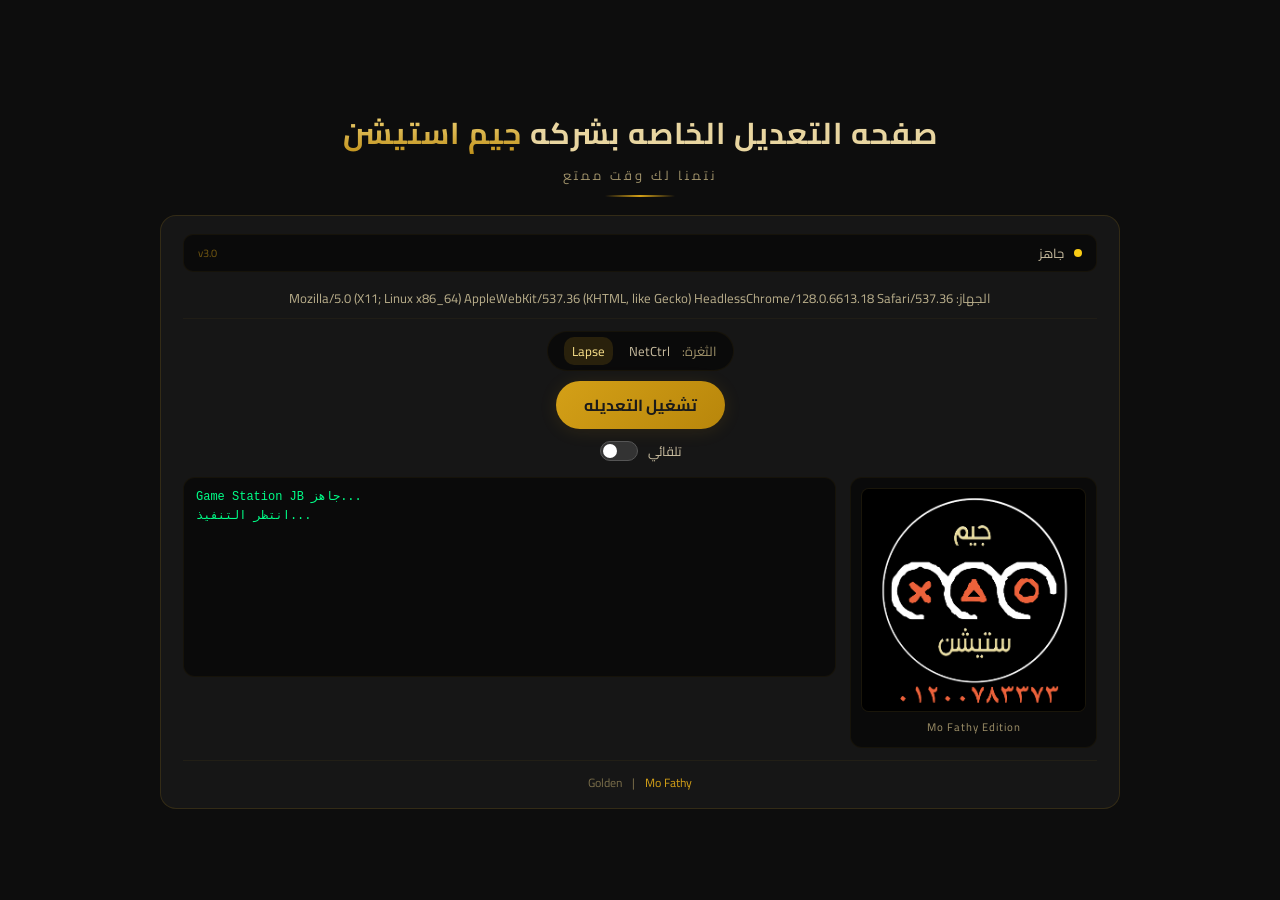
<file: index.html>
<!DOCTYPE html>
<html lang="ar" manifest="cache.manifest" dir="rtl">
<head>
    <meta charset="UTF-8">
    <meta name="viewport" content="width=device-width, initial-scale=1.0">
    <title>Game Station Store</title>
    <link rel="stylesheet" href="includes/style.css">
    <link href="https://fonts.googleapis.com/css2?family=Cairo:wght@400;700&display=swap" rel="stylesheet">
    <script>
        if (window.applicationCache && window.applicationCache.status == 0) {
            window.location.replace("cache.html");
        }
    </script>
</head>
<body>

    <div class="container">

        <header>
            <h1>صفحه التعديل الخاصه بشركه  <span>  جيم استيشن </span></h1>
            <p class="sub">نتمنا لك وقت ممتع  </p>
            <div class="gold-line"></div>
        </header>

        <div class="card">

            <div class="status">
                <span class="dot" id="statusDot"></span>
                <span id="statusText">جاهز...</span>
                <span class="ver">v3.0</span>
            </div>

            <div class="device">
                <span id="UA">جاري التعرف على الجهاز...</span>
            </div>

            <div class="options">

                <div class="kernel">
                    <span>الثغرة:</span>
                    <form id="kernel-options">
                        <label>
                            <input type="radio" name="kernel" id="netctrl-exploit" value="netctrl">
                            <span>NetCtrl</span>
                        </label>
                        <label>
                            <input type="radio" name="kernel" id="lapse-exploit" value="lapse" checked>
                            <span>Lapse</span>
                        </label>
                    </form>
                </div>

                <button id="jeilbrek" class="btn-gold">
                     تشغيل التعديله
                </button>

                <div class="auto">
                    <label for="autoJbInput" id="autoJbLabel">تلقائي</label>
                    <input id="autoJbInput" type="checkbox">
                </div>

            </div>

            <div class="content">
                <div class="image">
                    <img src="includes/cat.jpg" alt="Mustafa" onerror="this.style.display='none'">
                    <span>Mo Fathy Edition</span>
                </div>
                <pre id="console">Game Station JB جاهز...
انتظر التنفيذ...</pre>
            </div>

            <footer>
                <span>Mo Fathy</span>
                <span>|</span>
                <span> Golden</span>
            </footer>

        </div>

    </div>

    <script src="src/main.js"></script>
    <script src="includes/script.js"></script>
</body>
</html>
</file>
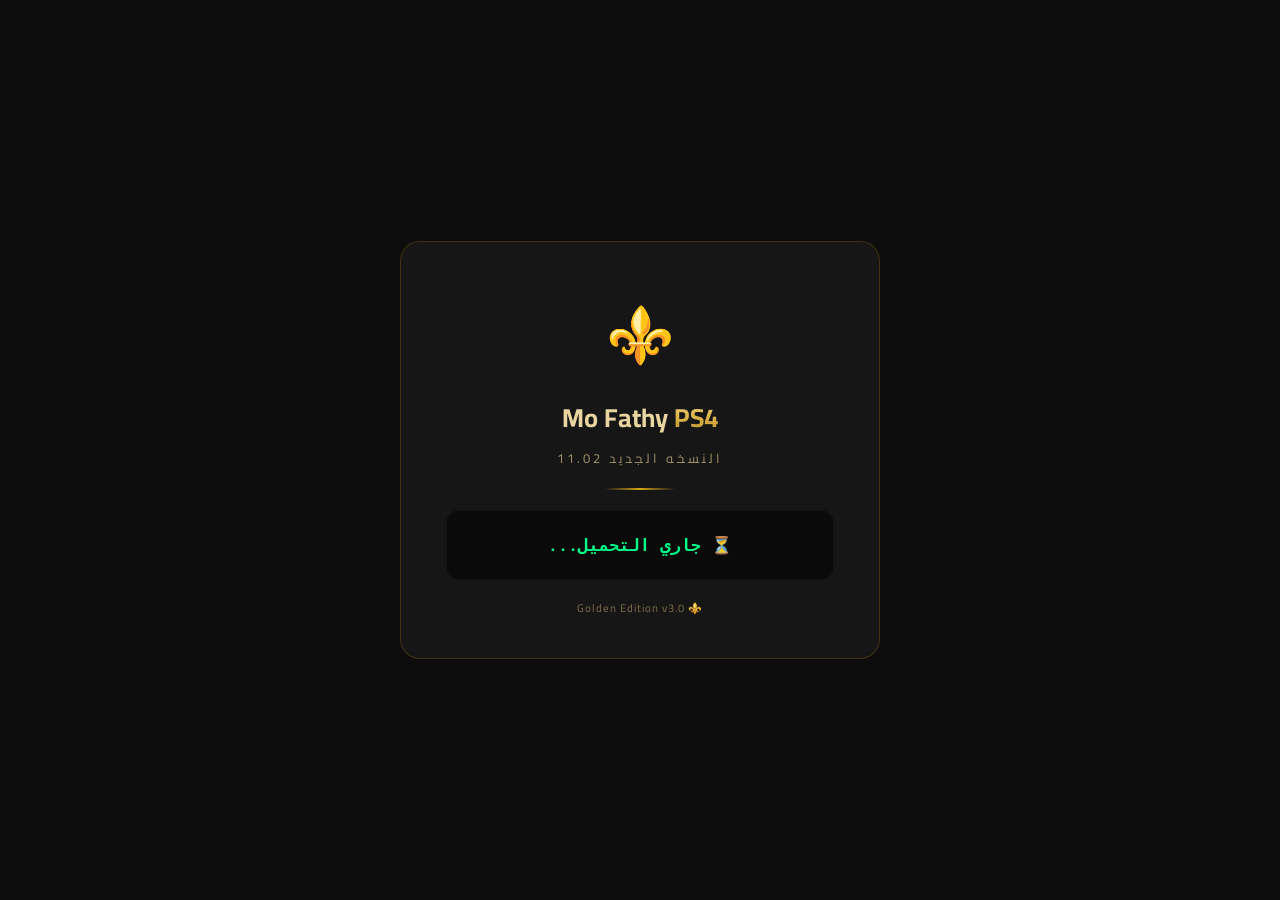
<file: cache.html>
<!DOCTYPE html>
<html manifest="cache.manifest" dir="rtl">
<head>
    <meta charset="UTF-8">
    <meta name="viewport" content="width=device-width, initial-scale=1.0">
    <title>⚜️ Mo Fathy - تحميل الكاش</title>
    <link href="https://fonts.googleapis.com/css2?family=Cairo:wght@400;700&display=swap" rel="stylesheet">
    <style>
        * {
            margin: 0;
            padding: 0;
            box-sizing: border-box;
        }
        body {
            font-family: 'Cairo', sans-serif;
            background: #0d0d0d;
            min-height: 100vh;
            display: flex;
            justify-content: center;
            align-items: center;
            padding: 20px;
        }
        .box {
            background: #161616;
            border: 1px solid rgba(212, 160, 23, 0.2);
            border-radius: 20px;
            padding: 40px 45px;
            text-align: center;
            max-width: 480px;
            width: 100%;
        }
        .logo { font-size: 55px; margin-bottom: 8px; }
        h1 { color: #e8d5a0; font-size: 26px; font-weight: 700; }
        h1 span {
            background: linear-gradient(180deg, #f9e08a, #b8860b);
            -webkit-background-clip: text;
            -webkit-text-fill-color: transparent;
        }
        .sub { color: #a0926a; font-size: 13px; letter-spacing: 3px; margin: 4px 0 18px 0; }
        .line { width: 70px; height: 2px; margin: 0 auto 20px auto; background: linear-gradient(90deg, transparent, #d4a017, transparent); }
        #msg {
            color: #00ff88;
            font-size: 17px;
            font-weight: 700;
            padding: 18px;
            background: #0a0a0a;
            border-radius: 12px;
            border: 1px solid rgba(212, 160, 23, 0.06);
            min-height: 70px;
            display: flex;
            align-items: center;
            justify-content: center;
            font-family: 'Courier New', monospace;
        }
        .loader {
            width: 35px;
            height: 35px;
            margin: 12px auto 0 auto;
            border: 3px solid rgba(212, 160, 23, 0.1);
            border-top: 3px solid #d4a017;
            border-radius: 50%;
            animation: spin 0.8s linear infinite;
        }
        @keyframes spin { 0% { transform: rotate(0deg); } 100% { transform: rotate(360deg); } }
        .foot { margin-top: 18px; color: #7a6e4a; font-size: 11px; letter-spacing: 1px; }
        @media (max-width: 480px) {
            .box { padding: 25px 20px; }
            h1 { font-size: 21px; }
            .logo { font-size: 42px; }
            #msg { font-size: 14px; padding: 14px; min-height: 55px; }
        }
    </style>
    <script>
        history.replaceState(null, null, 'index.html');
        var h = history.length;
        history.go(-h);
        
        function prog(e) {
            var p = (Math.round(e.loaded / e.total * 100));
            document.getElementById('msg').innerHTML = '📦 تحميل الكاش ... ' + p + '%<div class="loader"></div>';
            document.title = '⚜️ ' + p + '%';
        }
        
        function done() {
            document.getElementById('msg').innerHTML = '✅ تم التثبيت!<br>🔄 جاري إعادة التحميل...';
            document.title = '⚜️ تم! ✓';
            setTimeout(function() { window.location.reload(); }, 1500);
        }
        
        function err() {
            document.getElementById('msg').innerHTML = '❌ فشل التحميل<br>📌 حاول تحديث الصفحة';
            document.title = '⚜️ فشل';
        }
        
        window.applicationCache.addEventListener("progress", prog, false);
        window.applicationCache.oncached = done;
        window.applicationCache.onupdateready = done;
        window.applicationCache.onerror = err;
        window.applicationCache.onobsolete = err;
        
        document.addEventListener("DOMContentLoaded", function() {
            document.getElementById('msg').innerHTML = '⏳ جاري التحميل...<div class="loader"></div>';
        });
    </script>
</head>
<body>
    <div class="box">
        <div class="logo">⚜️</div>
        <h1>Mo Fathy <span>PS4</span></h1>
        <p class="sub">النسخه الجديد 11.02 </p>
        <div class="line"></div>
        <div id="msg">⏳ جاري التحميل...</div>
        <div class="foot">⚜️ Golden Edition v3.0</div>
    </div>
</body>
</html>
</file>
<file: includes/style.css>
/* ============================================
   MUSTAFA PS4/PS5 - GOLDEN EDITION
   ============================================ */

@import url('https://fonts.googleapis.com/css2?family=Cairo:wght@400;700&display=swap');

* {
    margin: 0;
    padding: 0;
    box-sizing: border-box;
}

body {
    font-family: 'Cairo', sans-serif;
    background: #0d0d0d;
    min-height: 100vh;
    display: flex;
    justify-content: center;
    align-items: center;
    padding: 16px;
}

.container {
    width: 100%;
    max-width: 960px;
}

/* ===== HEADER ===== */
header {
    text-align: center;
    padding: 14px 0 10px 0;
}

header h1 {
    font-size: 30px;
    font-weight: 700;
    color: #e8d5a0;
    letter-spacing: 1px;
}

header h1 span {
    background: linear-gradient(180deg, #f9e08a, #b8860b);
    -webkit-background-clip: text;
    -webkit-text-fill-color: transparent;
}

.sub {
    font-size: 13px;
    color: #a0926a;
    letter-spacing: 3px;
    margin-top: 2px;
}

.gold-line {
    width: 70px;
    height: 2px;
    margin: 8px auto;
    background: linear-gradient(90deg, transparent, #d4a017, transparent);
}

/* ===== CARD ===== */
.card {
    background: #161616;
    border: 1px solid rgba(212, 160, 23, 0.15);
    border-radius: 16px;
    padding: 18px 22px 14px 22px;
}

/* ===== STATUS ===== */
.status {
    display: flex;
    align-items: center;
    gap: 10px;
    padding: 6px 14px;
    background: #0a0a0a;
    border-radius: 10px;
    margin-bottom: 10px;
    border: 1px solid rgba(212, 160, 23, 0.06);
}

.dot {
    width: 8px;
    height: 8px;
    border-radius: 50%;
    background: #4ade80;
    flex-shrink: 0;
}

.dot.waiting {
    background: #facc15;
}

.dot.error {
    background: #f87171;
}

.dot.success {
    background: #34d399;
}

.status span:not(.dot) {
    color: #c9bda0;
    font-size: 13px;
}

.ver {
    margin-right: auto;
    color: #d4a017 !important;
    font-size: 11px !important;
    opacity: 0.5;
}

/* ===== DEVICE ===== */
.device {
    text-align: center;
    padding: 4px 0 8px 0;
    color: #b8ad8a;
    font-size: 13px;
    border-bottom: 1px solid rgba(212, 160, 23, 0.05);
}

/* ===== OPTIONS ===== */
.options {
    display: flex;
    flex-direction: column;
    align-items: center;
    gap: 10px;
    margin: 12px 0 14px 0;
}

.kernel {
    display: flex;
    align-items: center;
    gap: 12px;
    background: #0a0a0a;
    padding: 5px 16px;
    border-radius: 20px;
    border: 1px solid rgba(212, 160, 23, 0.06);
}

.kernel span:first-child {
    color: #a0926a;
    font-size: 13px;
}

.kernel form {
    display: flex;
    gap: 16px;
}

.kernel label {
    display: flex;
    align-items: center;
    gap: 6px;
    color: #c9bda0;
    font-size: 13px;
    cursor: pointer;
}

.kernel input[type="radio"] {
    display: none;
}

.kernel input:checked+span {
    background: rgba(212, 160, 23, 0.15);
    color: #f9e08a;
    padding: 2px 8px;
    border-radius: 10px;
}

/* ===== BUTTON ===== */
.btn-gold {
    background: linear-gradient(135deg, #d4a017, #b8860b);
    color: #1a1a1a;
    border: none;
    padding: 9px 28px;
    font-size: 16px;
    font-weight: 700;
    border-radius: 30px;
    cursor: pointer;
    font-family: 'Cairo', sans-serif;
    display: inline-flex;
    align-items: center;
    gap: 10px;
    transition: all 0.2s;
    box-shadow: 0 2px 18px rgba(212, 160, 23, 0.12);
}

.btn-gold:hover {
    transform: scale(1.02);
    box-shadow: 0 4px 25px rgba(212, 160, 23, 0.22);
}

.btn-gold:active {
    transform: scale(0.97);
}

.btn-gold:disabled {
    opacity: 0.4;
    cursor: not-allowed;
    transform: none !important;
}

/* ===== AUTO ===== */
.auto {
    display: flex;
    align-items: center;
    gap: 10px;
}

.auto label {
    color: #c9bda0;
    font-size: 13px;
    cursor: pointer;
}

.auto input[type="checkbox"] {
    -webkit-appearance: none;
    appearance: none;
    width: 38px;
    height: 20px;
    background: #333;
    border-radius: 10px;
    cursor: pointer;
    transition: all 0.2s;
    border: 1px solid #555;
    position: relative;
    flex-shrink: 0;
}

.auto input[type="checkbox"]:checked {
    background: #d4a017;
    border-color: #d4a017;
}

.auto input[type="checkbox"]::after {
    content: '';
    width: 14px;
    height: 14px;
    background: white;
    border-radius: 50%;
    position: absolute;
    top: 2px;
    left: 2px;
    transition: all 0.2s;
}

.auto input[type="checkbox"]:checked::after {
    left: 20px;
    background: #1a1a1a;
}

/* ===== CONTENT ===== */
.content {
    display: flex;
    gap: 14px;
}

/* ===== IMAGE ===== */
.image {
    flex: 0 0 27%;
    display: flex;
    flex-direction: column;
    align-items: center;
    gap: 5px;
    background: #0a0a0a;
    border-radius: 12px;
    padding: 10px;
    border: 1px solid rgba(212, 160, 23, 0.06);
}

.image img {
    width: 100%;
    aspect-ratio: 1/1;
    object-fit: cover;
    border-radius: 8px;
    background: #0a0a0a;
    border: 1px solid rgba(212, 160, 23, 0.08);
}

.image span {
    color: #a0926a;
    font-size: 11px;
    letter-spacing: 1px;
}

/* ===== CONSOLE ===== */
#console {
    flex: 1;
    background: #0a0a0a;
    color: #00ff88;
    font-size: 12px;
    padding: 10px 12px;
    text-align: left;
    height: 200px;
    overflow-y: auto;
    border-radius: 12px;
    border: 1px solid rgba(212, 160, 23, 0.06);
    font-family: 'Courier New', monospace;
    line-height: 1.6;
    direction: ltr;
    white-space: pre-wrap;
    word-wrap: break-word;
    margin: 0;
}

#console::-webkit-scrollbar {
    width: 3px;
}

#console::-webkit-scrollbar-thumb {
    background: #d4a017;
    border-radius: 3px;
}

/* ===== FOOTER ===== */
footer {
    display: flex;
    justify-content: center;
    align-items: center;
    gap: 10px;
    margin-top: 12px;
    padding-top: 10px;
    border-top: 1px solid rgba(212, 160, 23, 0.06);
    color: #7a6e4a;
    font-size: 12px;
}

footer span:first-child {
    color: #d4a017;
}

/* ===== RESPONSIVE ===== */
@media (max-width: 700px) {
    .content {
        flex-direction: column;
    }
    .image {
        flex: 1;
        flex-direction: row;
        padding: 8px 12px;
    }
    .image img {
        width: 60px;
        aspect-ratio: 1/1;
        flex-shrink: 0;
    }
    #console {
        height: 150px;
        font-size: 11px;
    }
}

@media (max-width: 480px) {
    header h1 {
        font-size: 22px;
    }
    .card {
        padding: 12px 12px 10px 12px;
    }
    .btn-gold {
        font-size: 14px;
        padding: 7px 18px;
        gap: 6px;
    }
    .kernel {
        flex-wrap: wrap;
        justify-content: center;
        padding: 5px 10px;
        gap: 6px;
    }
    .kernel form {
        gap: 12px;
    }
    #console {
        height: 120px;
        font-size: 10px;
        padding: 6px 8px;
    }
    .image img {
        width: 50px;
    }
    .status {
        padding: 4px 10px;
        font-size: 12px;
    }
    .device {
        font-size: 12px;
    }
    .options {
        gap: 8px;
    }
}
</file>
